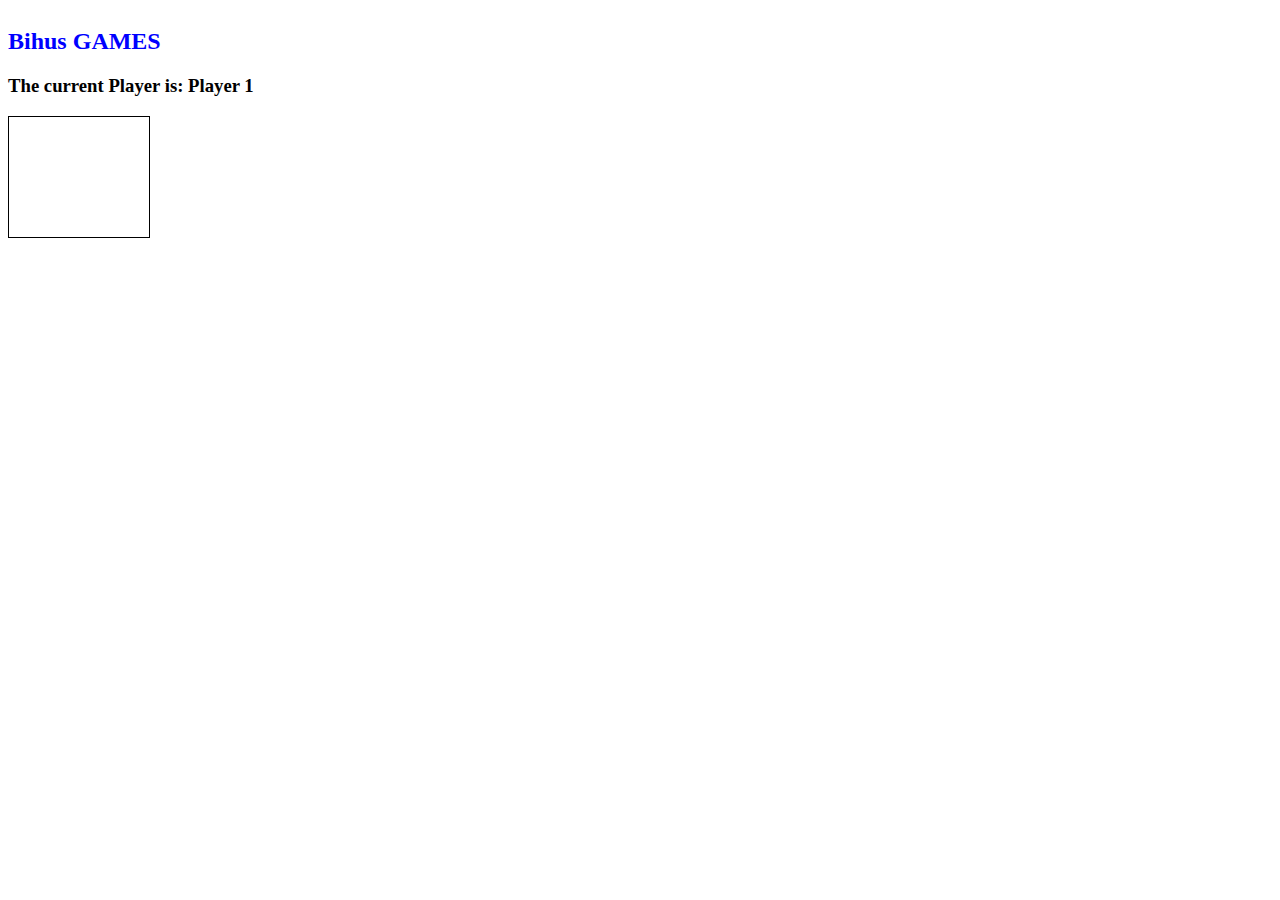
<file: connect_four/index.html>
<!DOCTYPE html>
<html lang="en">
  <head>
    <meta charset="UTF-8" />
    <meta name="viewport" content="width=device-width, initial-scale=1.0" />
    <title>Connect Four</title>
    <link rel="stylesheet" href="style.css" />
  </head>
  <body>
    <div class="body-title">
      <h2>Bihus GAMES</h2>
      <h3>The current Player is: Player <span id="current-player">1</span></h3>
      <h3 id="result"></h3>
    </div>

    <div class="grid">
      <div></div>
      <div></div>
      <div></div>
      <div></div>
      <div></div>
      <div></div>
      <div></div>
      <div></div>
      <div></div>
      <div></div>
      <div></div>
      <div></div>
      <div></div>
      <div></div>
      <div></div>
      <div></div>
      <div></div>
      <div></div>
      <div></div>
      <div></div>
      <div></div>
      <div></div>
      <div></div>
      <div></div>
      <div></div>
      <div></div>
      <div></div>
      <div></div>
      <div></div>
      <div></div>
      <div></div>
      <div></div>
      <div></div>
      <div></div>
      <div></div>
      <div class="taken"></div>
      <div class="taken"></div>
      <div class="taken"></div>
      <div class="taken"></div>
      <div class="taken"></div>
      <div class="taken"></div>
      <div class="taken"></div>
    </div>
    <div class="footer-container"></div>
    <script src="app.js" charset="utf-8"></script>
  </body>
</html>
</file>
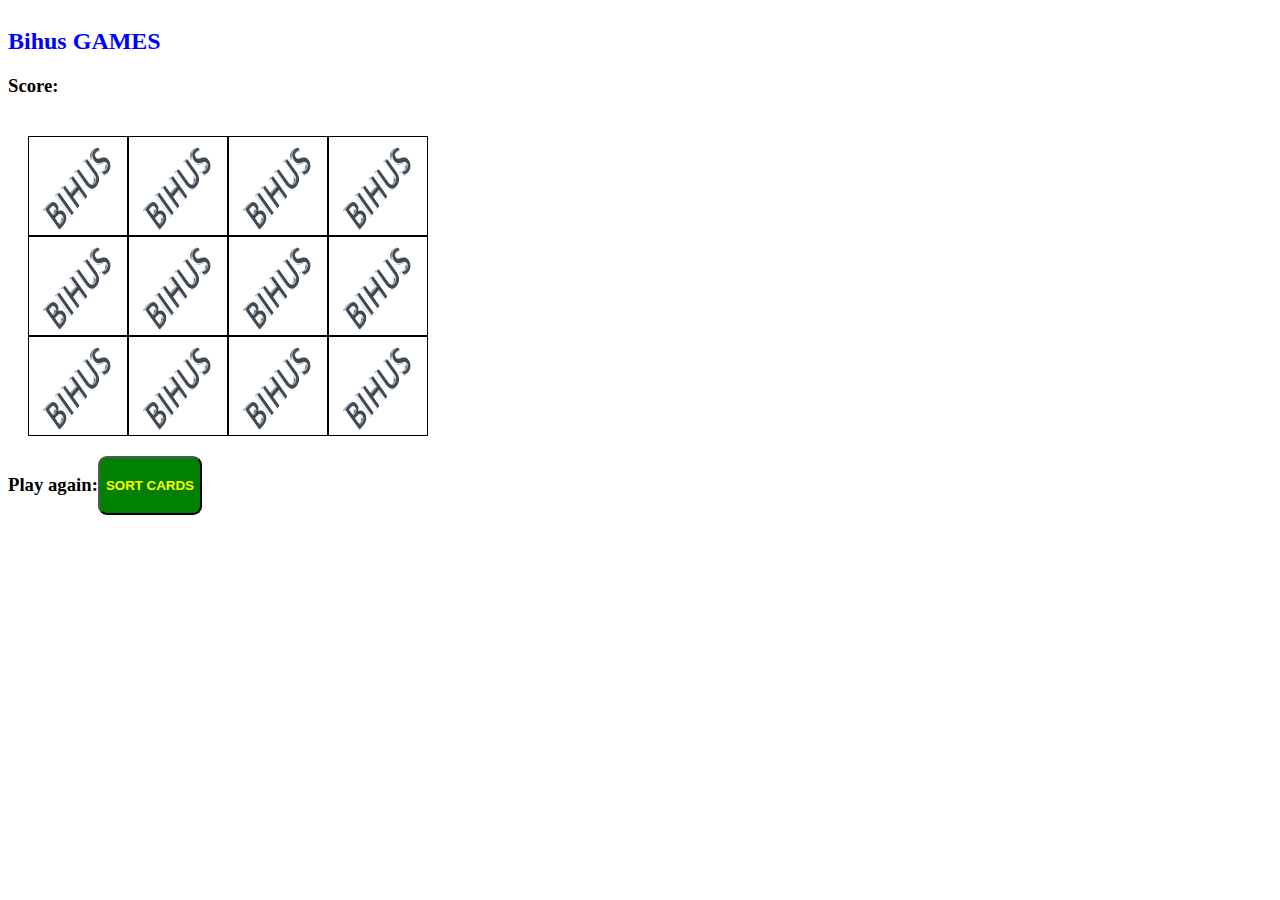
<file: memory_game/index.html>
<!DOCTYPE html>
<html lang="en">
  <head>
    <meta charset="UTF-8" />
    <meta name="viewport" content="width=device-width, initial-scale=1.0" />
    <title>Memory Game</title>
    <link rel="stylesheet" href="style.css" />
    <script src="app.js" charset="utf-8"></script>
  </head>
  <body>
    <div class="body-title">
      <h2>Bihus GAMES</h2>
      <h3>Score: <span id="result"></span></h3>
    </div>
    <div class="grid"></div>
    <div class="footer-container">
      <h3>Play again:</h3>
      <button type="button" id="sort">SORT CARDS</button>
    </div>
  </body>
</html>
</file>
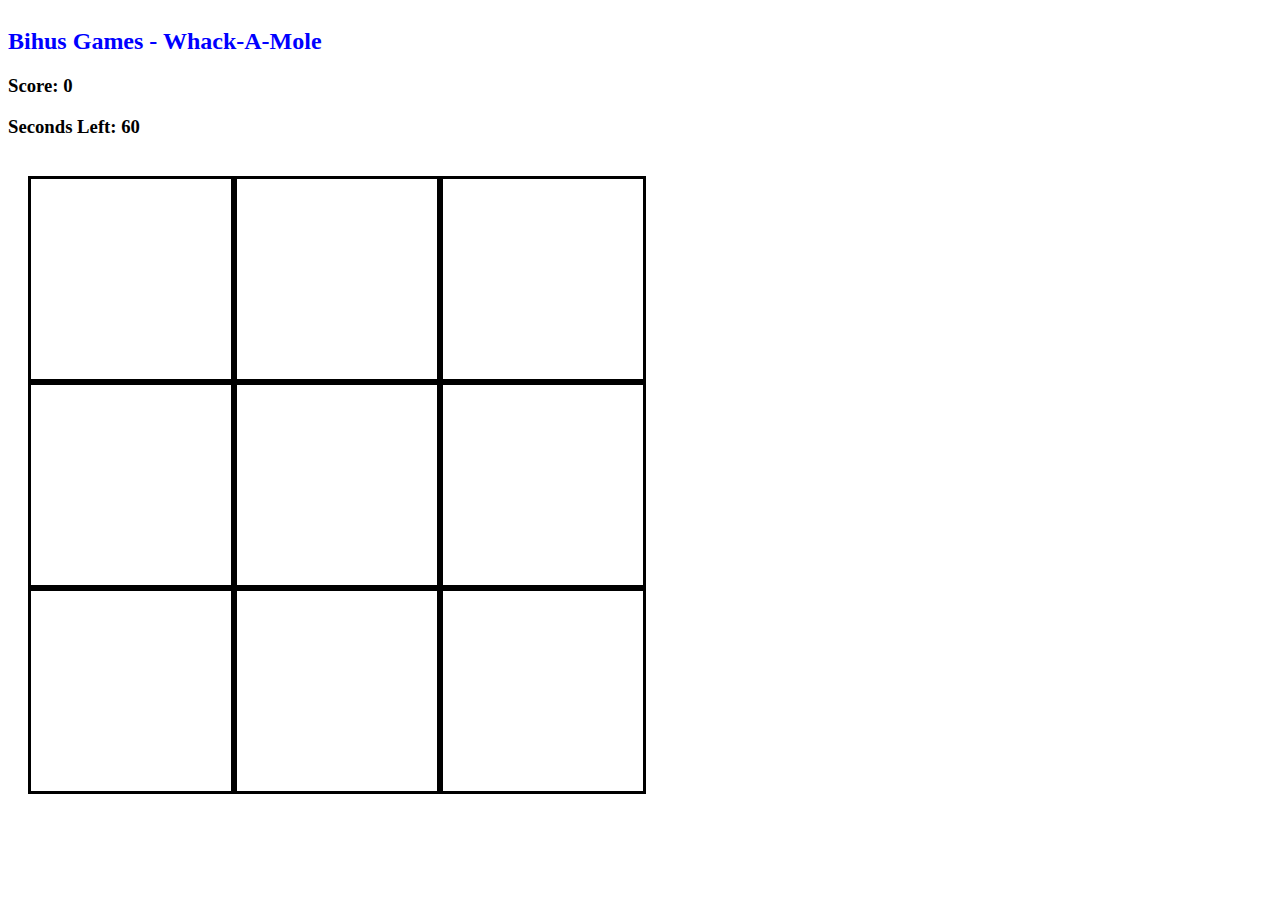
<file: Whack-a-mole/index.html>
<!DOCTYPE html>
<html lang="en">
  <head>
    <meta charset="UTF-8" />
    <meta name="viewport" content="width=device-width, initial-scale=1.0" />
    <title>Whack-A-Mole</title>
    <link rel="stylesheet" href="style.css" />
  </head>
  <body>
    <div class="body-title">
      <h2>Bihus Games - Whack-A-Mole</h2>
      <h3>Score: <span id="score">0</span></h3>
      <h3>Seconds Left: <span id="time-left">60</span></h3>
    </div>
    <div class="grid">
      <div class="square" id="0"></div>
      <div class="square" id="1"></div>
      <div class="square" id="2"></div>
      <div class="square" id="3"></div>
      <div class="square" id="4"></div>
      <div class="square" id="5"></div>
      <div class="square" id="6"></div>
      <div class="square" id="7"></div>
      <div class="square" id="8"></div>
    </div>
    <script src="app.js" charset="utf-8"></script>
  </body>
</html>
</file>
<file: connect_four/style.css>
.grid {
  border: 1px solid;
  display: flex;
  flex-wrap: wrap;
  height: 120px;
  width: 140px;
}

.grid div {
  height: 20px;
  width: 20px;
}

.body-title {
  align-content: center;
}

.body-title h2 {
  color: blue;
}

.player-one {
  background-color: red;
  border-radius: 10px;
}

.player-two {
  background-color: blue;
  border-radius: 10px;
}

.footer-container {
  display: flex;
  flex-direction: row;
}

.footer-container button {
  background-color: green;
  color: yellow;
  border-radius: 9px 9px 9px 9px;
  font-weight: bold;
}
</file>
<file: memory_game/style.css>
.grid {
  display: flex;
  flex-wrap: wrap;
  height: 300px;
  width: 400px;
  margin: 20px;
}

.body-title {
  align-content: center;
}

.body-title h2 {
  color: blue;
}

.footer-container {
  display: flex;
  flex-direction: row;
}

.footer-container button {
  background-color: green;
  color: yellow;
  border-radius: 9px 9px 9px 9px;
  font-weight: bold;
}
</file>
<file: Whack-a-mole/style.css>
.grid {
  display: flex;
  flex-flow: row wrap;
  justify-content: center;
  align-content: center;
  height: 618px;
  width: 618px;
  margin: 20px;
}

.body-title {
  align-content: center;
}

.body-title h2 {
  color: blue;
}

.square {
  width: 200px;
  height: 200px;
  border-style: solid;
  border-color: black;
}

.mole {
  background-image: url(mole.jpg);
  background-size: cover;
}

.footer-container {
  display: flex;
  flex-direction: row;
}

.footer-container button {
  background-color: green;
  color: yellow;
  border-radius: 9px 9px 9px 9px;
  font-weight: bold;
}
</file>
